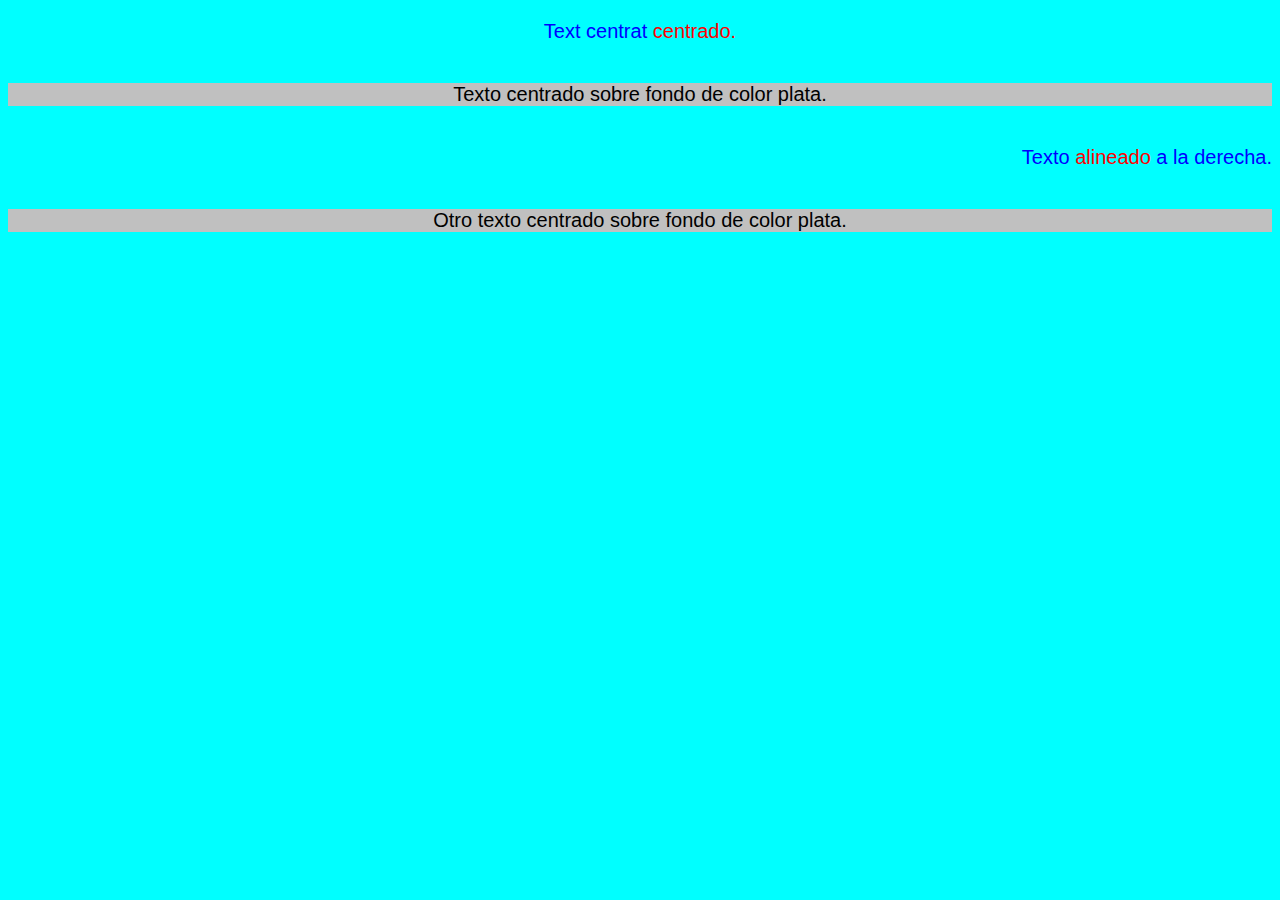
<file: css/E2/index.html>
<!DOCTYPE html>
<html lang="ca">
<head>
    <meta charset="UTF-8">
    <meta name="viewport" content="width=device-width, initial-scale=1.0">
    <title>Exercici - Quatre paràgrafs</title>
    <link rel="stylesheet" href="styless.css">
</head>
<body>
    <p class="blue">Text centrat <span class="red">centrado.</span></p>
    <p class="silver-bg">Texto centrado sobre fondo de color plata.</p>
    <p class="blue right">Texto <span class="red">alineado</span> a la derecha.</p>
    <p class="silver-bg">Otro texto centrado sobre fondo de color plata.</p>
</body>
</html>
</file>
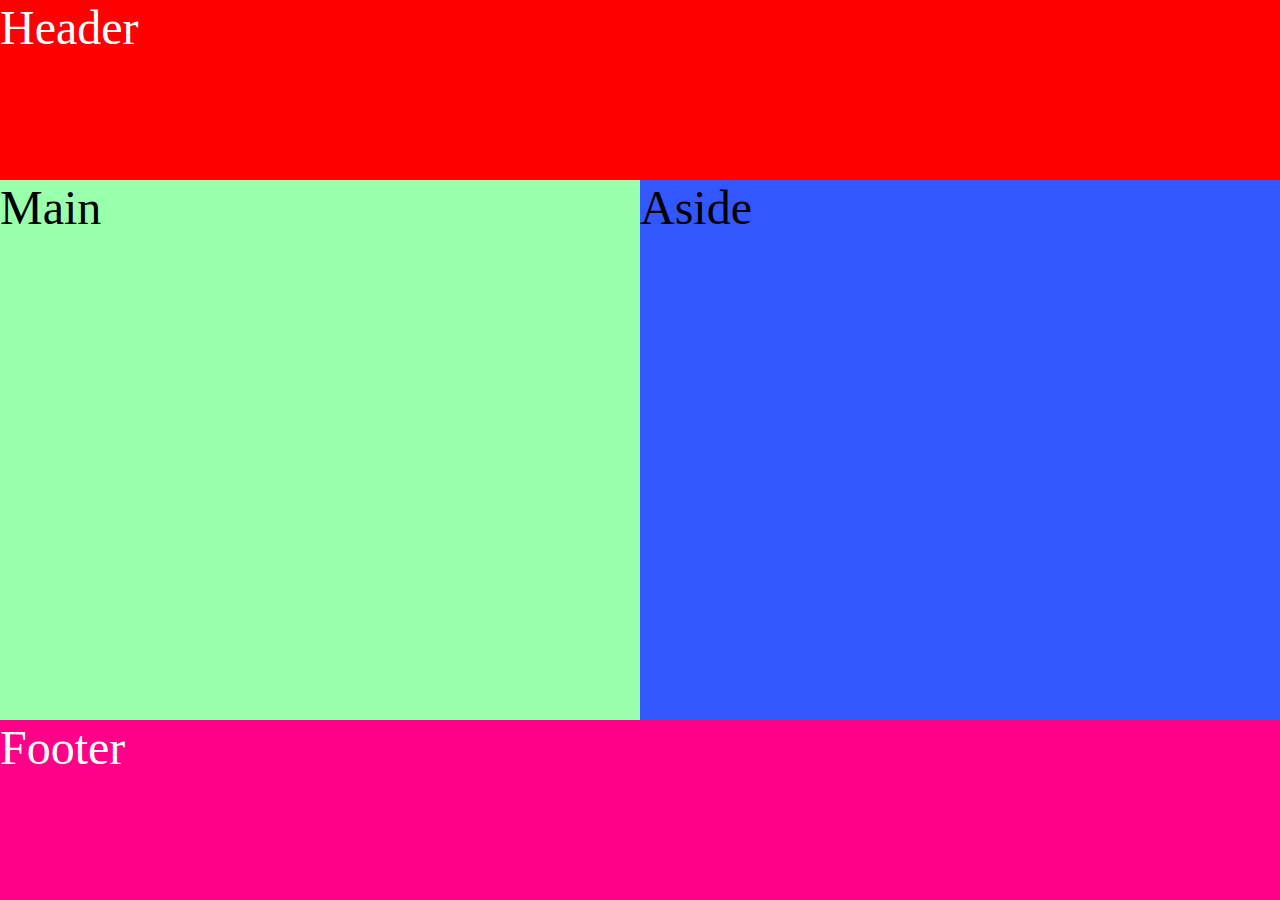
<file: e1Maquetacio.html>
<!DOCTYPE html>
<html lang="en">
<head>
    <meta charset="UTF-8">
    <meta name="viewport" content="width=device-width, initial-scale=1.0">
    <title>Divided Page</title>
    <style>
        body {
            display: flex;
            flex-direction: column;
            height: 100vh;
            margin: 0;
        }
        header, footer {
            flex: 1;
            display: flex;
            align-items: left;
            justify-content: left;
            color: white;
            font-size: 3em;
        }
        .content {
            display: flex;
            flex: 3;
        }
        main, aside {
            flex: 1;
            display: flex;
            align-items: left;
            justify-content: left;
            color: rgb(0, 0, 0);
            font-size: 3em;
        }
        header {
            background-color: #ff0000;
        }
        main {
            background-color: #98ffab; 
        }
        aside {
            background-color: #3357ff;
        }
        footer {
            background-color: #ff0088;
        }
    </style>
</head>
<body>
    <header>Header</header>
    <div class="content">
        <main>Main</main>
        <aside>Aside</aside>
    </div>
    <footer>Footer</footer>
</body>
</html>
</file>
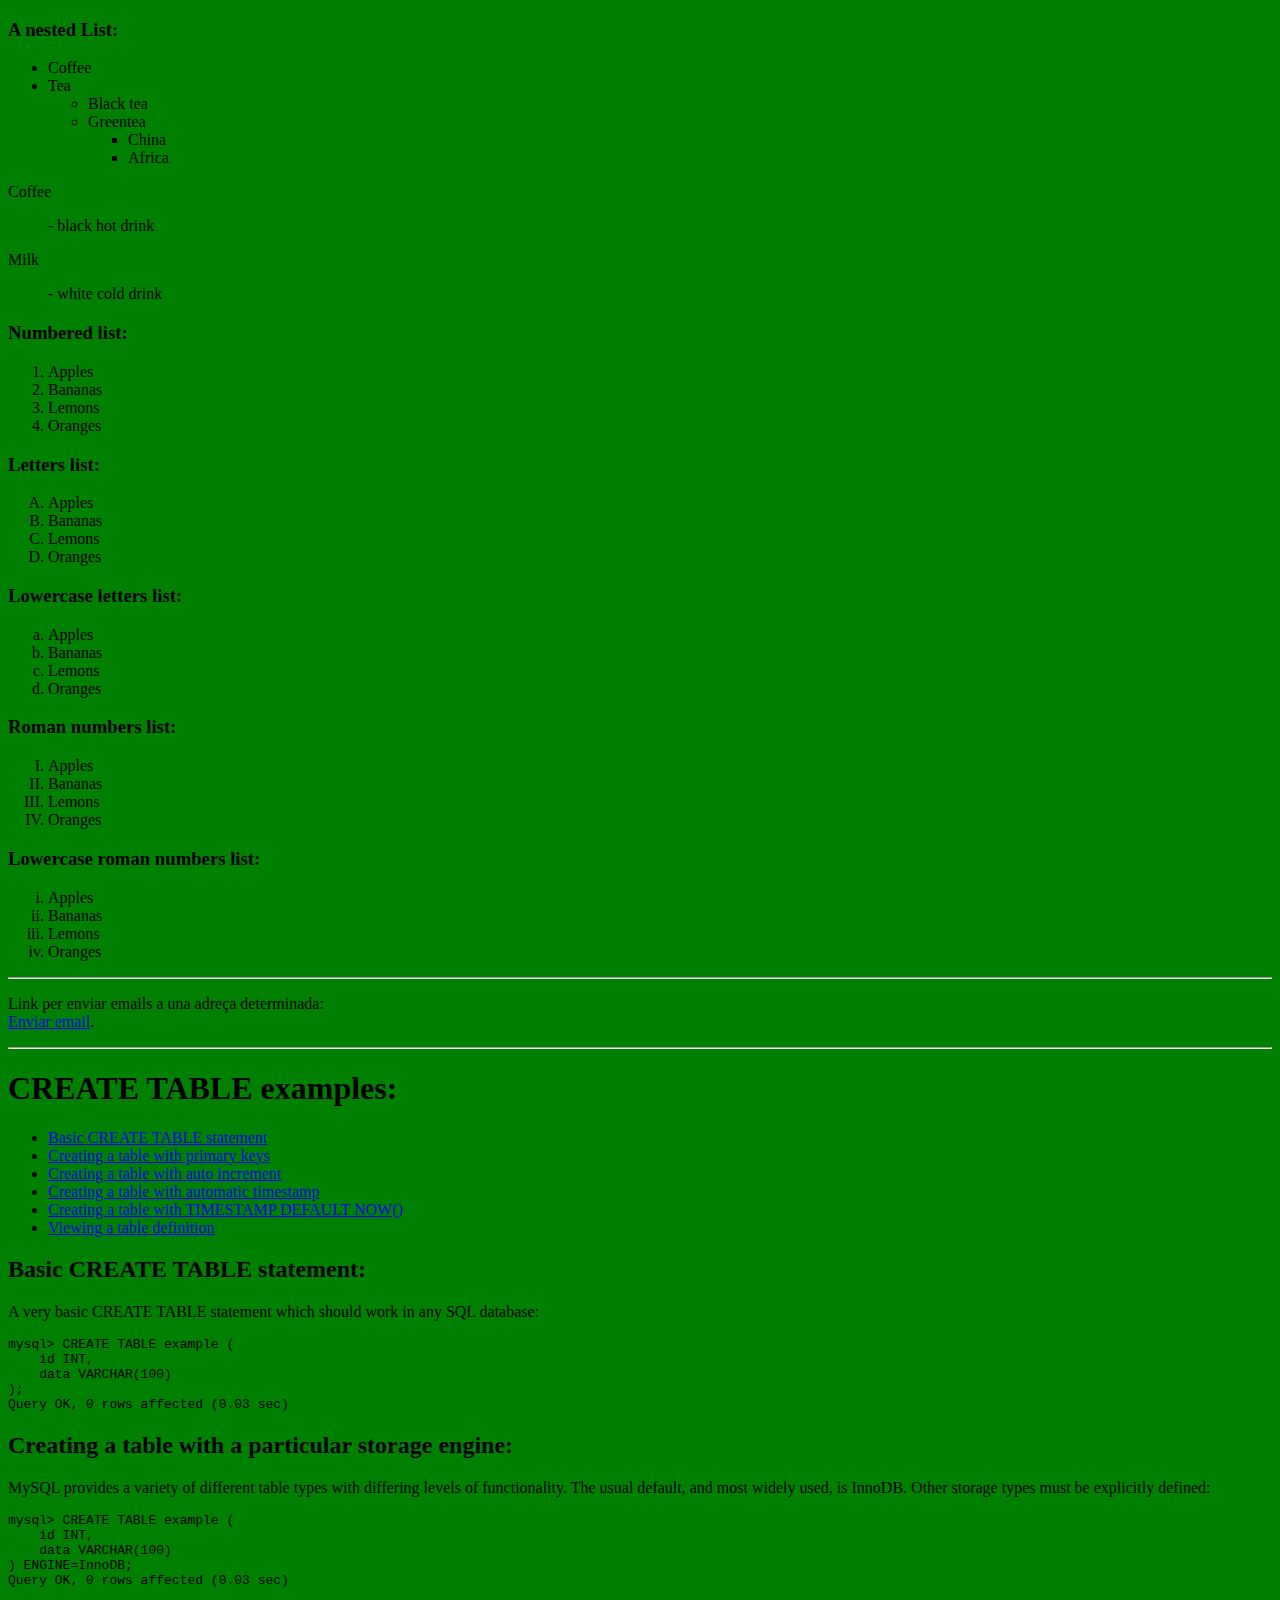
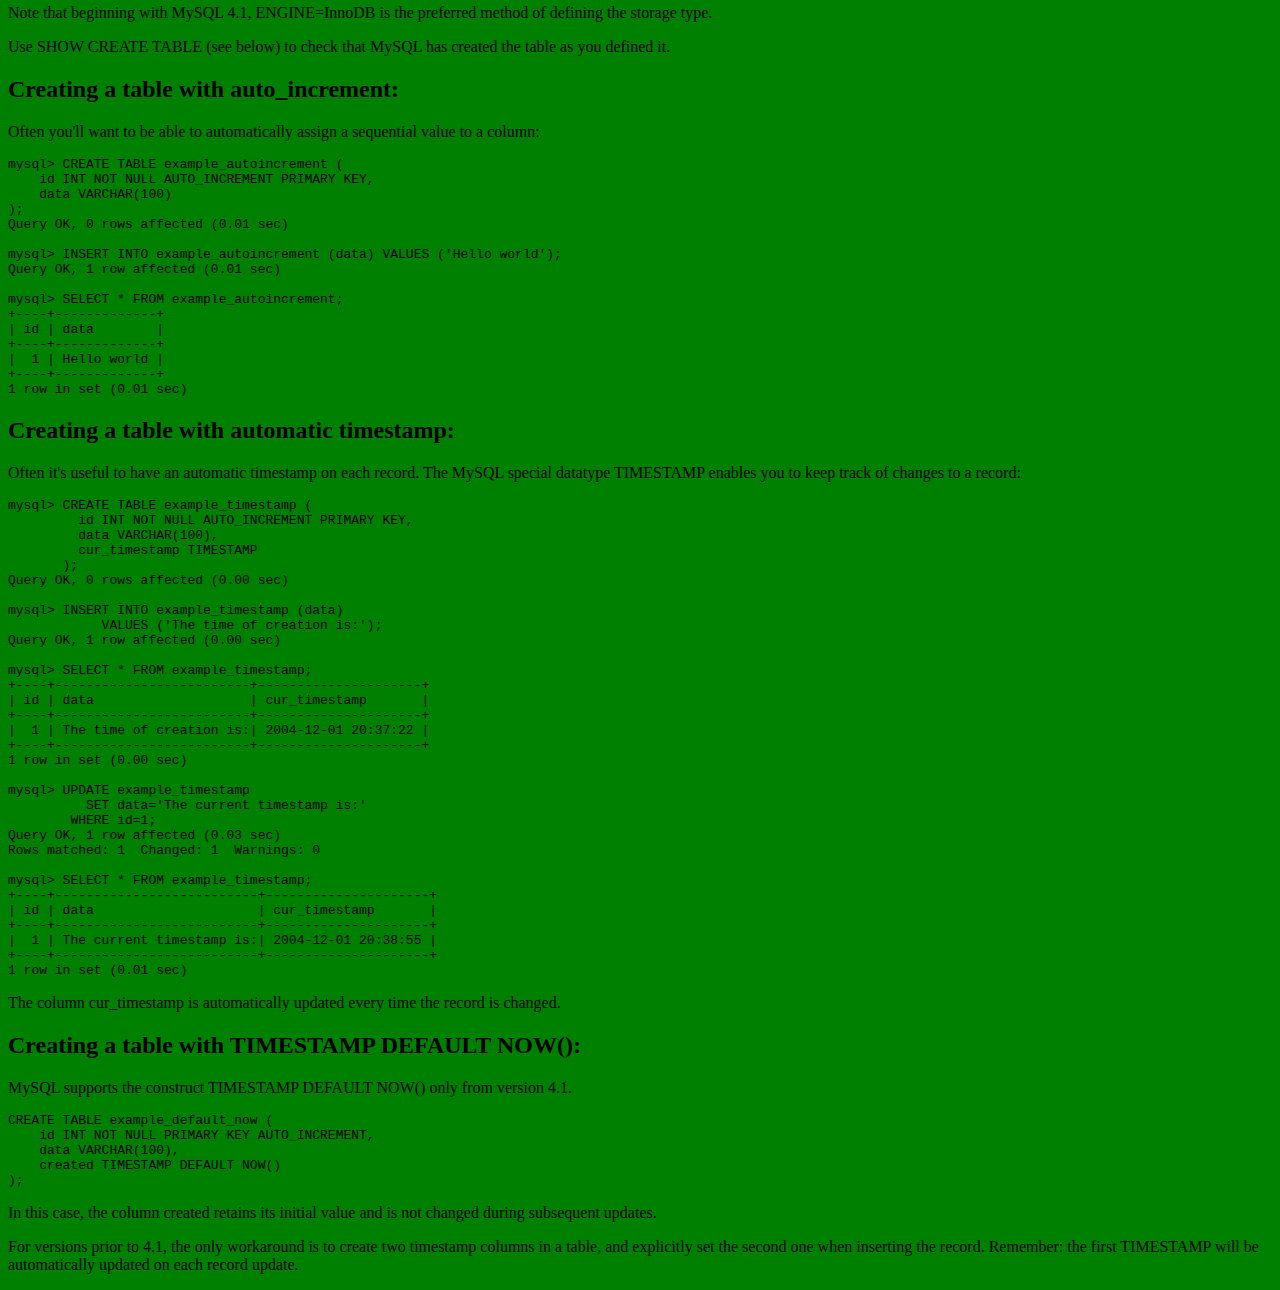
<file: A3/exercici3.html>
<!DOCTYPE html>
<html>
<head>
    <meta charset="UTF-8">
    <meta name="viewport" content="width=device-width, initial-scale=1.0">
    <title>Document</title>
    <style>
        body {
            background-color: green;
        }
    </style>
</head>
<body>
    <h3>A nested List:</h3>
    <ul>
        <li>Coffee</li>
        <li>Tea
            <ul>
                <li>Black tea</li>
                <li>Greentea
                    <ul>
                        <li>China</li>
                        <li>Africa</li>
                    </ul>
                </li>
            </ul>
        </li>
    </ul>
    
    <p>Coffee</p> 
    <ul style="list-style-type: none;">
        <li>- black hot drink</li>
    </ul>

    <p>Milk</p>
    <ul style="list-style-type: none;">
        <li>- white cold drink</li>
    </ul>

    <h3>Numbered list:</h3>
    <ol type="1">
        <li>Apples</li>
        <li>Bananas</li>
        <li>Lemons</li>
        <li>Oranges</li>
    </ol>

    <h3>Letters list:</h3>
    <ol type="A">
        <li>Apples</li>
        <li>Bananas</li>
        <li>Lemons</li>
        <li>Oranges</li>
    </ol>

    <h3>Lowercase letters list:</h3>
    <ol type="a">
        <li>Apples</li>
        <li>Bananas</li>
        <li>Lemons</li>
        <li>Oranges</li>
    </ol>

    <h3>Roman numbers list:</h3>
    <ol type="I">
        <li>Apples</li>
        <li>Bananas</li>
        <li>Lemons</li>
        <li>Oranges</li>
    </ol>

    <h3>Lowercase roman numbers list:</h3>
    <ol type="i">
        <li>Apples</li>
        <li>Bananas</li>
        <li>Lemons</li>
        <li>Oranges</li>
    </ol>
    <hr>
    <p>Link per enviar emails a una adreça determinada: <br> <a href="mailto:example@example.com">Enviar email</a>.</p>
    <hr>

<h1>CREATE TABLE examples:</h1>
<ul>
    <li><a href="#basic">Basic CREATE TABLE statement</a></li>
    <li><a href="#primary-keys">Creating a table with primary keys</a></li>
    <li><a href="#auto-increment">Creating a table with auto increment</a></li>
    <li><a href="#timestamp">Creating a table with automatic timestamp</a></li>
    <li><a href="#timestamp-default">Creating a table with TIMESTAMP DEFAULT NOW()</a></li>
    <li><a href="#table-definition">Viewing a table definition</a></li>
</ul>

<h2 id="basic">Basic CREATE TABLE statement:</h2>
<p>A very basic CREATE TABLE statement which should work in any SQL database:</p>
<pre>
mysql> CREATE TABLE example (
    id INT,
    data VARCHAR(100)
);
Query OK, 0 rows affected (0.03 sec)
</pre>

<h2 id="primary-keys">Creating a table with a particular storage engine:</h2>
<p>MySQL provides a variety of different table types with differing levels of functionality. The usual default, and most widely used, is InnoDB. Other storage types must be explicitly defined:</p>
<pre>
mysql> CREATE TABLE example (
    id INT,
    data VARCHAR(100)
) ENGINE=InnoDB;
Query OK, 0 rows affected (0.03 sec)
</pre>
<p>Note that beginning with MySQL 4.1, ENGINE=InnoDB is the preferred method of defining the storage type.</p>
<p>Use SHOW CREATE TABLE (see below) to check that MySQL has created the table as you defined it.</p>

<h2 id="auto-increment">Creating a table with auto_increment:</h2>
<p>Often you'll want to be able to automatically assign a sequential value to a column:</p>
<pre>
mysql> CREATE TABLE example_autoincrement (
    id INT NOT NULL AUTO_INCREMENT PRIMARY KEY,
    data VARCHAR(100)
);
Query OK, 0 rows affected (0.01 sec)

mysql> INSERT INTO example_autoincrement (data) VALUES ('Hello world');
Query OK, 1 row affected (0.01 sec)

mysql> SELECT * FROM example_autoincrement;
+----+-------------+
| id | data        |
+----+-------------+
|  1 | Hello world |
+----+-------------+
1 row in set (0.01 sec)
</pre>

<h2 id="timestamp">Creating a table with automatic timestamp:</h2>
<p>Often it's useful to have an automatic timestamp on each record. The MySQL special datatype TIMESTAMP enables you to keep track of changes to a record:</p>
<pre>
mysql> CREATE TABLE example_timestamp (
         id INT NOT NULL AUTO_INCREMENT PRIMARY KEY,
         data VARCHAR(100),
         cur_timestamp TIMESTAMP
       );
Query OK, 0 rows affected (0.00 sec)

mysql> INSERT INTO example_timestamp (data) 
            VALUES ('The time of creation is:');
Query OK, 1 row affected (0.00 sec)

mysql> SELECT * FROM example_timestamp;
+----+-------------------------+---------------------+
| id | data                    | cur_timestamp       |
+----+-------------------------+---------------------+
|  1 | The time of creation is:| 2004-12-01 20:37:22 |
+----+-------------------------+---------------------+
1 row in set (0.00 sec)

mysql> UPDATE example_timestamp 
          SET data='The current timestamp is:' 
        WHERE id=1;
Query OK, 1 row affected (0.03 sec)
Rows matched: 1  Changed: 1  Warnings: 0

mysql> SELECT * FROM example_timestamp;
+----+--------------------------+---------------------+
| id | data                     | cur_timestamp       |
+----+--------------------------+---------------------+
|  1 | The current timestamp is:| 2004-12-01 20:38:55 |
+----+--------------------------+---------------------+
1 row in set (0.01 sec)
</pre>
<p>The column cur_timestamp is automatically updated every time the record is changed.</p>

<h2 id="timestamp-default">Creating a table with TIMESTAMP DEFAULT NOW():</h2>
<p>MySQL supports the construct TIMESTAMP DEFAULT NOW() only from version 4.1.</p>
<pre>
CREATE TABLE example_default_now (
    id INT NOT NULL PRIMARY KEY AUTO_INCREMENT,
    data VARCHAR(100),
    created TIMESTAMP DEFAULT NOW()
);
</pre>
<p>In this case, the column created retains its initial value and is not changed during subsequent updates. </p>
<p>For versions prior to 4.1, the only workaround is to create two timestamp columns in a table, and explicitly set the second one when inserting the record. Remember: the first TIMESTAMP will be automatically updated on each record update.</p>

</body>
</html>
</file>
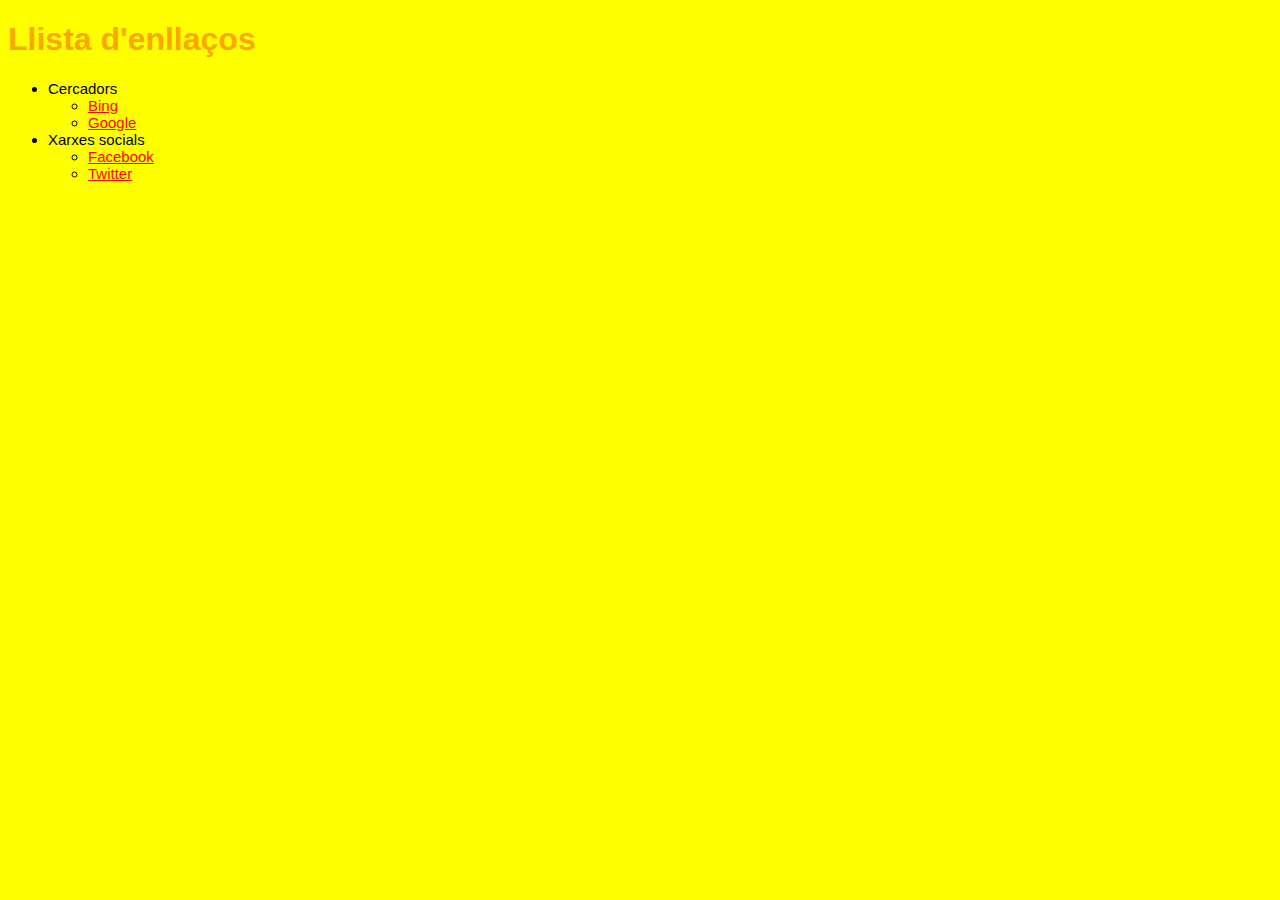
<file: css/llistes-de-enllacos.html>
<!DOCTYPE html>
<html lang="ca">
<head>
    <meta charset="UTF-8">
    <meta name="viewport" content="width=device-width, initial-scale=1.0">
    <title>Llista d'enllaços</title>
    <link rel="stylesheet" href="styles.css">
</head>
<body>
    <h1>Llista d'enllaços</h1>
    <ul>
        <li>Cercadors
            <ul>
                <li><a href="https://www.bing.com" target="_blank">Bing</a></li>
                <li><a href="https://www.google.com" target="_blank">Google</a></li>
            </ul>
        </li>
        <li>Xarxes socials
            <ul>
                <li><a href="https://www.facebook.com" target="_blank">Facebook</a></li>
                <li><a href="https://www.twitter.com" target="_blank">Twitter</a></li>
            </ul>
        </li>
    </ul>
</body>
</html>
</file>
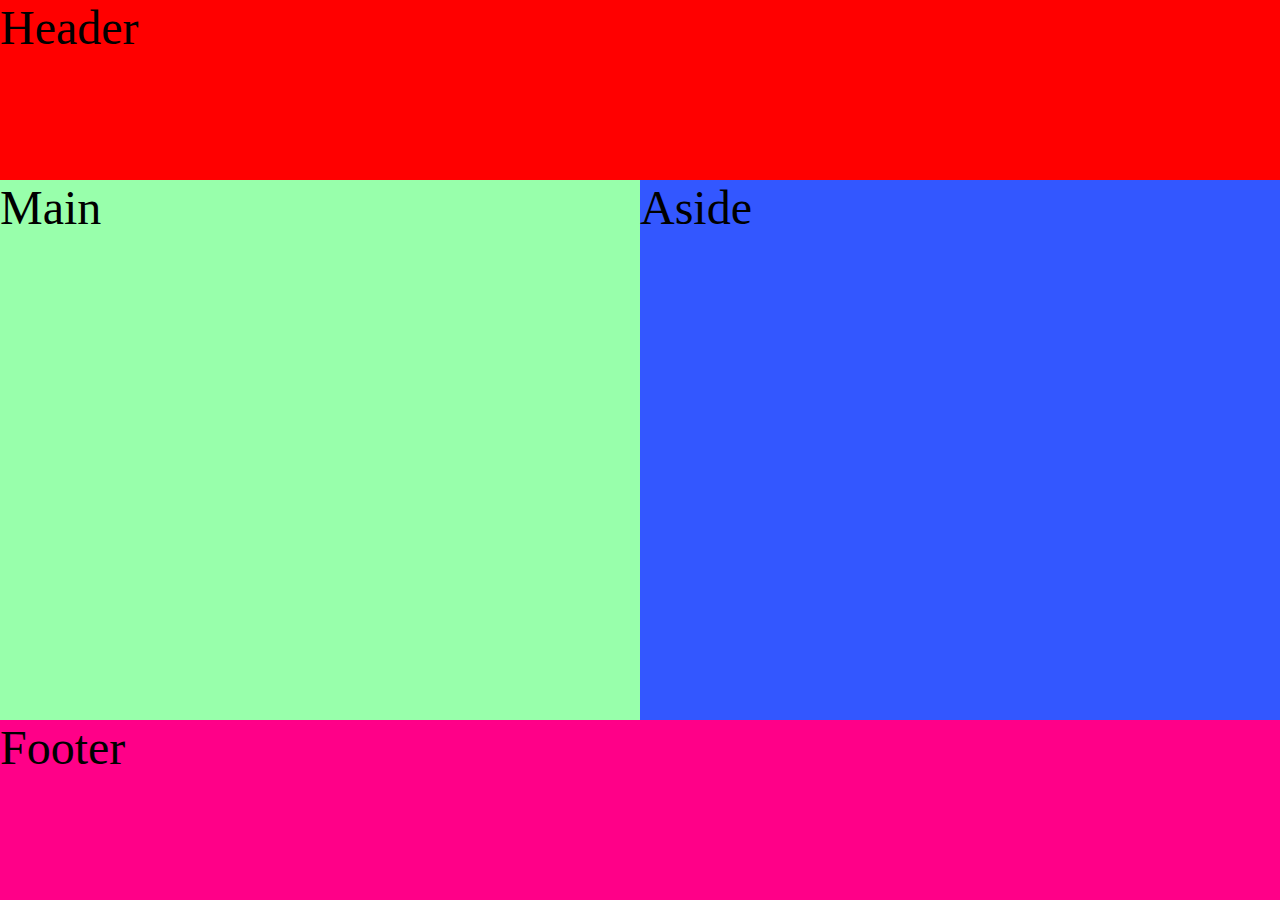
<file: html/e1Maquetacio.html>
<!DOCTYPE html>
<html lang="en">
<head>
    <meta charset="UTF-8">
    <meta name="viewport" content="width=device-width, initial-scale=1.0">
    <title>Divided Page</title>
    <style>
        body {
            display: flex;
            flex-direction: column;
            height: 100vh;
            margin: 0;
        }
        header, footer {
            flex: 1;
            display: flex;
            align-items: left;
            justify-content: left;
            color: rgb(0, 0, 0);
            font-size: 3em;
        }
        .content {
            display: flex;
            flex: 3;
        }
        main, aside {
            flex: 1;
            display: flex;
            align-items: left;
            justify-content: left;
            color: rgb(0, 0, 0);
            font-size: 3em;
        }
        header {
            background-color: #ff0000;
        }
        main {
            background-color: #98ffab; 
        }
        aside {
            background-color: #3357ff;
        }
        footer {
            background-color: #ff0088;
        }
    </style>
</head>
<body>
    <header>Header</header>
    <div class="content">
        <main>Main</main>
        <aside>Aside</aside>
    </div>
    <footer>Footer</footer>
</body>
</html>
</file>
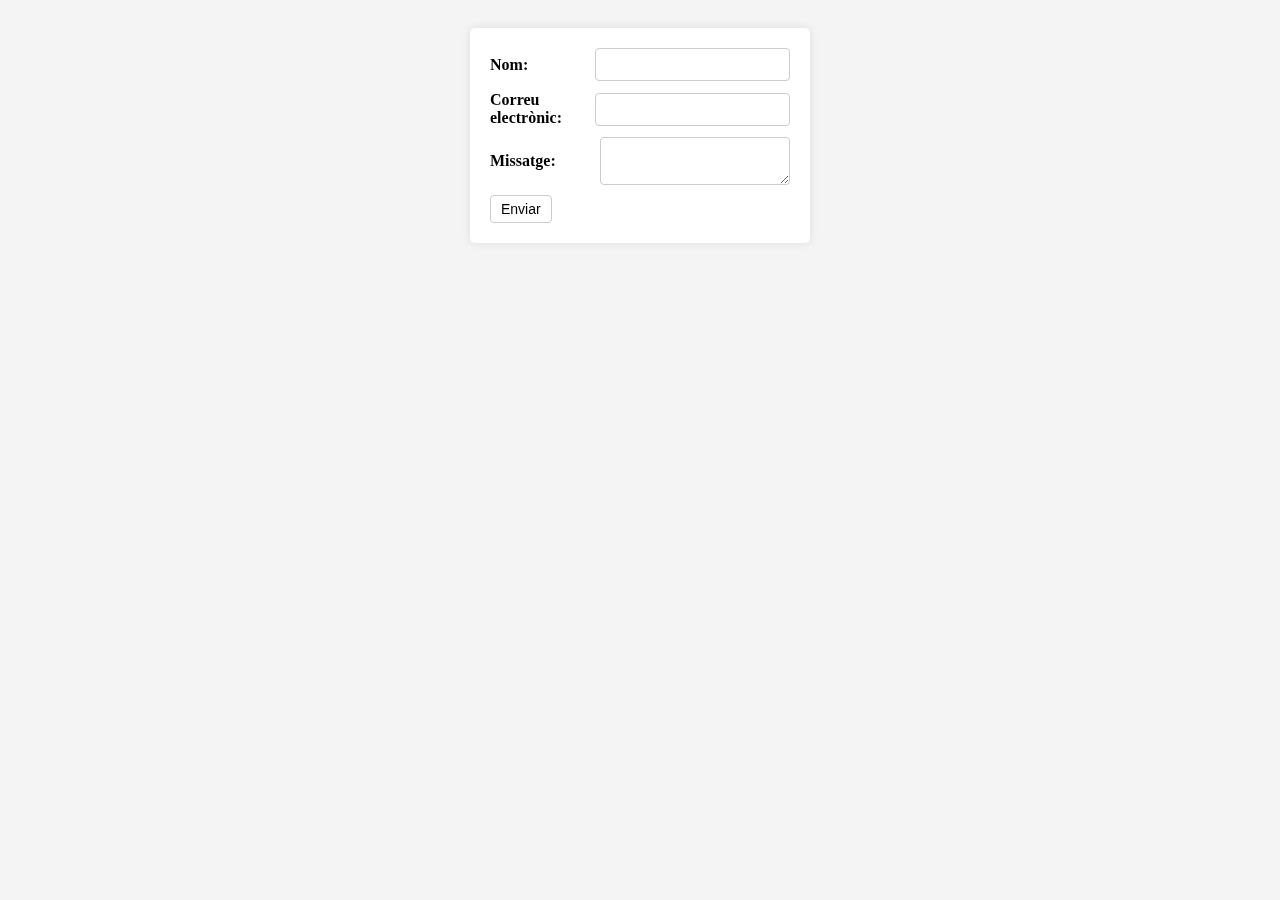
<file: html/e2Formulari.html>
<!-- saved from url=(0038)http://127.0.0.1:5500/e2Formulari.html -->
<html style="filter: invert(0);" data-lt-installed="true"><head><meta http-equiv="Content-Type" content="text/html; charset=UTF-8"><style>
    body {
        background-color: #f4f4f4;
        padding-top: 20px;
        justify-content: center;
        align-items: left;
        display: flex;
    }
    form {
        background: #fff;
        padding: 20px;
        border-radius: 5px;
        box-shadow: 0 0 10px rgba(0, 0, 0, 0.1);
        width: 300px;
        max-height: fit-content;
    }
    .form-group {
        display: flex;
        align-items: center;
        margin-bottom: 10px;
    }
    label {
        font-weight: bold;
        margin-right: 10px;
        width: 100px; /* Adjust as needed */
    }
    input[type="text"], input[type="email"], textarea {
        flex: 1;
        padding: 8px;
        border: 1px solid #ccc;
        border-radius: 4px;
    }
    button {
        padding: 5px 10px;
        background: #ffffff;
        border: 1px solid #ccc;
        border-radius: 4px;
        color: rgb(0, 0, 0);
        font-size: 14px;
        cursor: pointer;
        display: inline-block;
    }
    button:hover {
        background: #218838;
        color: white;
    }
</style>
</head>
<body>
    <form>
        <div class="form-group">
            <label for="name">Nom:</label>
            <input type="text" id="name" name="name" required="">
        </div>
        <div class="form-group">
            <label for="email">Correu electrònic:</label>
            <input type="email" id="email" name="email" required="">
        </div>
        <div class="form-group">
            <label for="message">Missatge:</label>
            <textarea id="message" name="message" required=""></textarea>
        </div>
        <button type="submit">Enviar</button>
    </form>
<!-- Code injected by live-server -->
<script>
	// <![CDATA[  <-- For SVG support
	if ('WebSocket' in window) {
		(function () {
			function refreshCSS() {
				var sheets = [].slice.call(document.getElementsByTagName("link"));
				var head = document.getElementsByTagName("head")[0];
				for (var i = 0; i < sheets.length; ++i) {
					var elem = sheets[i];
					var parent = elem.parentElement || head;
					parent.removeChild(elem);
					var rel = elem.rel;
					if (elem.href && typeof rel != "string" || rel.length == 0 || rel.toLowerCase() == "stylesheet") {
						var url = elem.href.replace(/(&|\?)_cacheOverride=\d+/, '');
						elem.href = url + (url.indexOf('?') >= 0 ? '&' : '?') + '_cacheOverride=' + (new Date().valueOf());
					}
					parent.appendChild(elem);
				}
			}
			var protocol = window.location.protocol === 'http:' ? 'ws://' : 'wss://';
			var address = protocol + window.location.host + window.location.pathname + '/ws';
			var socket = new WebSocket(address);
			socket.onmessage = function (msg) {
				if (msg.data == 'reload') window.location.reload();
				else if (msg.data == 'refreshcss') refreshCSS();
			};
			if (sessionStorage && !sessionStorage.getItem('IsThisFirstTime_Log_From_LiveServer')) {
				console.log('Live reload enabled.');
				sessionStorage.setItem('IsThisFirstTime_Log_From_LiveServer', true);
			}
		})();
	}
	else {
		console.error('Upgrade your browser. This Browser is NOT supported WebSocket for Live-Reloading.');
	}
	// ]]>
</script>
</body></html>
</file>
<file: css/E2/styless.css>
body {
    background: aqua;
    font-family: Verdana, sans-serif;
    font-size: 20px;
    text-align: center;
}

.silver-bg {
    background: silver;
    display: inline-block;
    width: 100%;
}

.blue {
    color: blue;
}

.red {
    color: red;
}

.right {
    text-align: right;
}
</file>
<file: css/styles.css>
/* Fondo de la página en amarillo */
body {
    background-color: yellow;
    font-family: Verdana, sans-serif;
}

/* Estilo del título */
h1 {
    color: orange;
}

/* Estilo general de los enlaces no visitados */
a:link {
    color: red;
}

/* Estilo de los enlaces al pasar el mouse (hover) */
a:hover {
    color: green;
    text-decoration: none;
}

/* Estilo de los enlaces visitados */
a:visited {
    color: purple;
}

/* Estilo de los enlaces activos */
a:active {
    color: lime;
}

/* Tamaño de los elementos de lista */
li {
    font-size: 15px;
}
</file>
